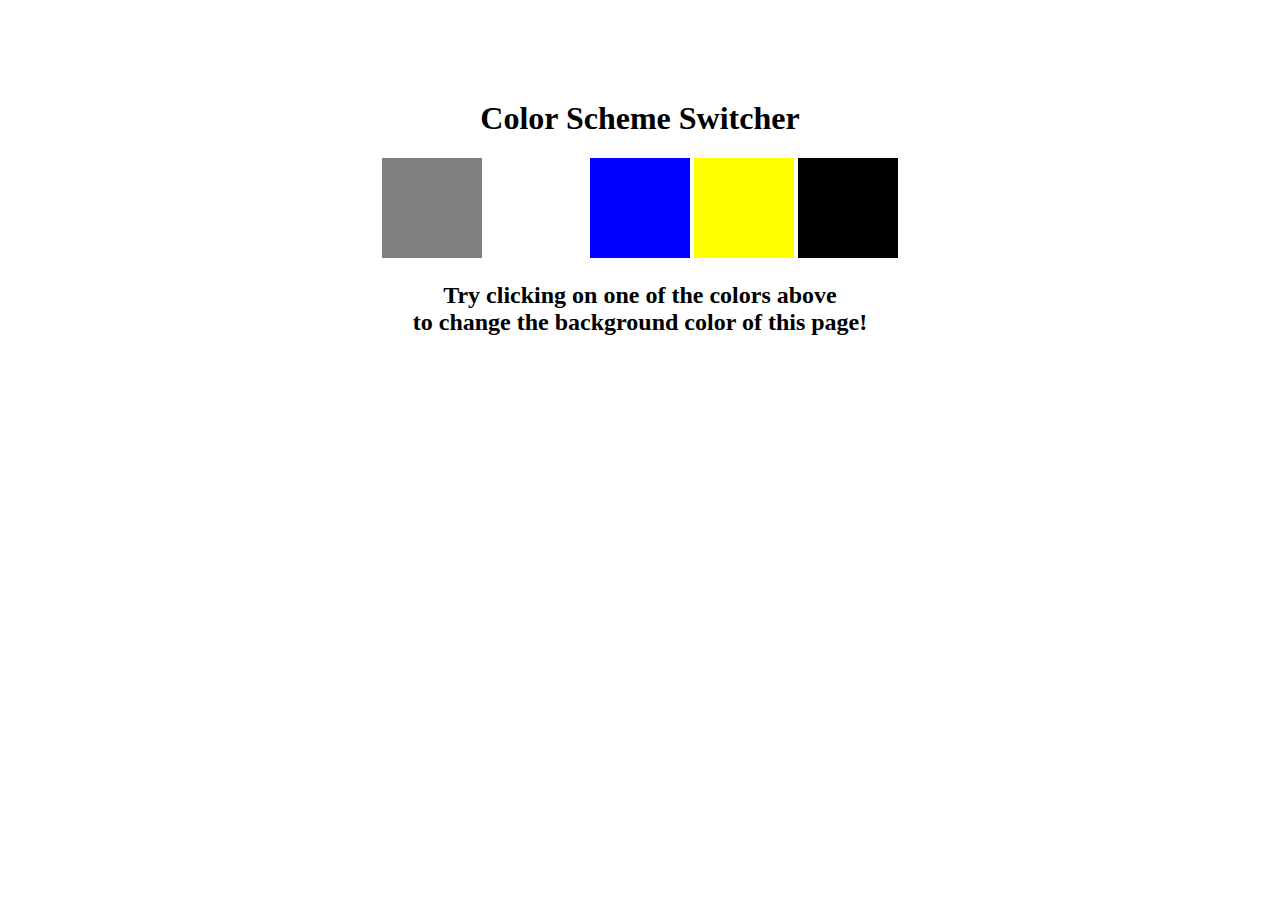
<file: color-changer/index.html>
<!DOCTYPE html>
<html lang="en">
  <head>
    <meta charset="UTF-8" />
    <meta name="viewport" content="width=device-width, initial-scale=1.0" />
    <meta http-equiv="X-UA-Compatible" content="ie=edge" />
    <link rel="stylesheet" href="style.css" />
    <!-- <link rel="stylesheet" href="/style.css" /> -->
    <title>JavaScript Background Color Switcher</title>
  </head>
  <body>
    <nav>
      <!-- <a href="/" aria-current="page">Home</a> -->
      <!-- <a target="_blank" href="https://www.youtube.com/@chaiaurcode"
        >Youtube channel</a
      > -->
    </nav>
    <div class="canvas">
      <!-- <a
        style="
          background-color: #fff;
          padding: 10px 30px;
          border-radius: 8px;
          color: #212121;
          text-decoration: none;
          border: 2px solid #212121;
        "
        href="../index.html"
        >Back to Home Page</a
      > -->
      <h1>Color Scheme Switcher</h1>
      <span class="button" id="grey"></span>
      <span class="button" id="white"></span>
      <span class="button" id="blue"></span>
      <span class="button" id="yellow"></span>
      <span class="button" id="black"></span>
      <h2>
        Try clicking on one of the colors above
        <span>to change the background color of this page!</span>
      </h2>
    </div>
    <script src="colorchangerproject.js"></script>
  </body>
</html>
</file>
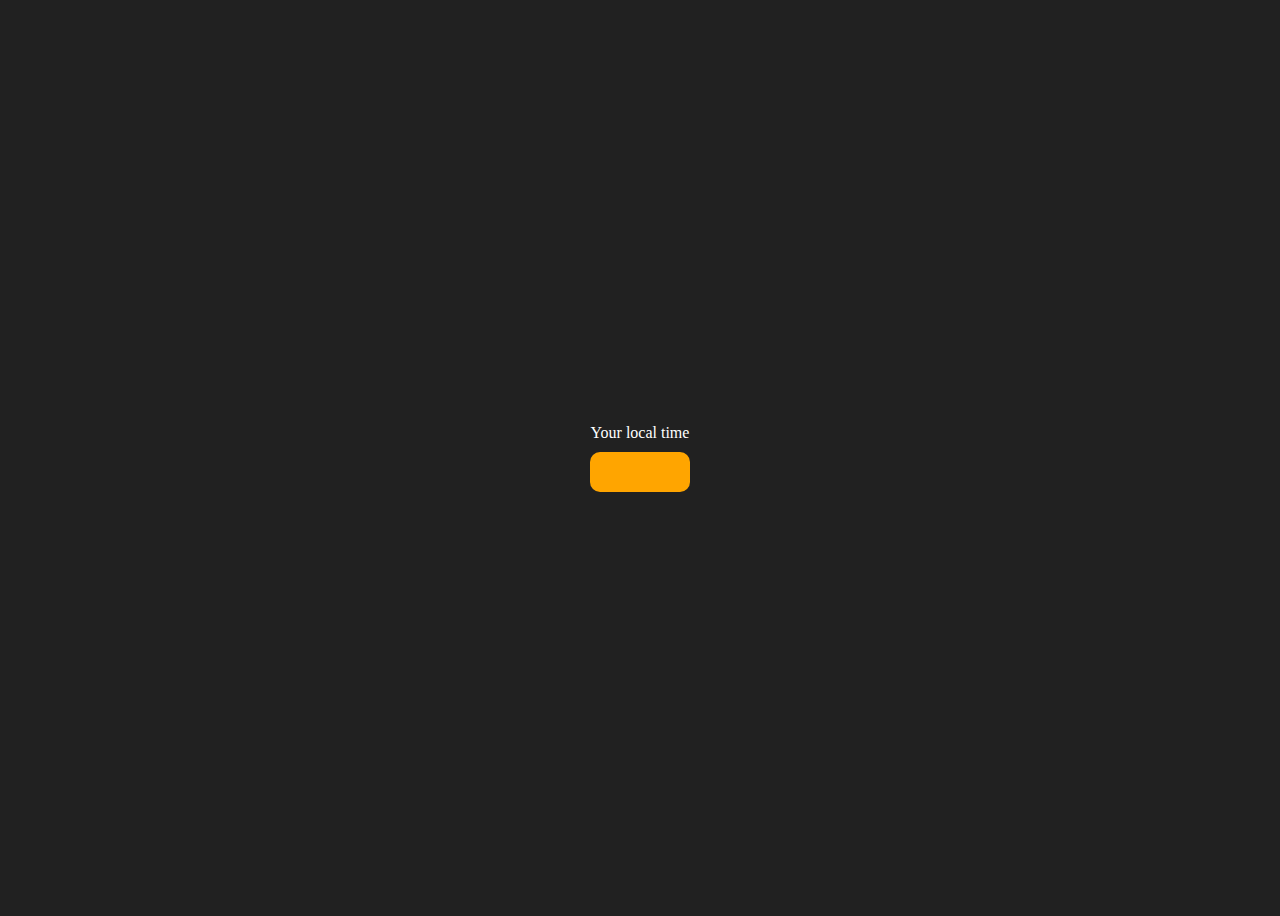
<file: DigitalClock/index.html>
<!DOCTYPE html>
<html lang="en">
  <head>
    <meta charset="UTF-8" />
    <meta name="viewport" content="width=device-width, initial-scale=1.0" />
    <meta http-equiv="X-UA-Compatible" content="ie=edge" />
    <!-- <link rel="stylesheet" type="text/css" href="../styles.css" /> -->
    <title>Your Local Time</title>
    <style>
      body {
        background-color: #212121;
        color: #fff;
      }
      .center {
        display: flex;
        height: 100vh;
        justify-content: center;
        align-items: center;
        flex-direction: column;
      }
      #clock {
        font-size: 40px;
        background-color: orange;
        padding: 20px 50px;
        margin-top: 10px;
        border-radius: 10px;
      }
    </style>
  </head>
  <body>
    <!-- <nav>
      <a href="/" aria-current="page">Home</a>
      <a target="_blank" href="https://www.youtube.com/@chaiaurcode"
        >Youtube channel</a
      >
    </nav> -->
    <div class="center">
      <div id="banner"><span>Your local time</span></div>
      <div id="clock"></div>
    </div>
    <script src="digitalclock.js"></script>
  </body>
</html>
</file>
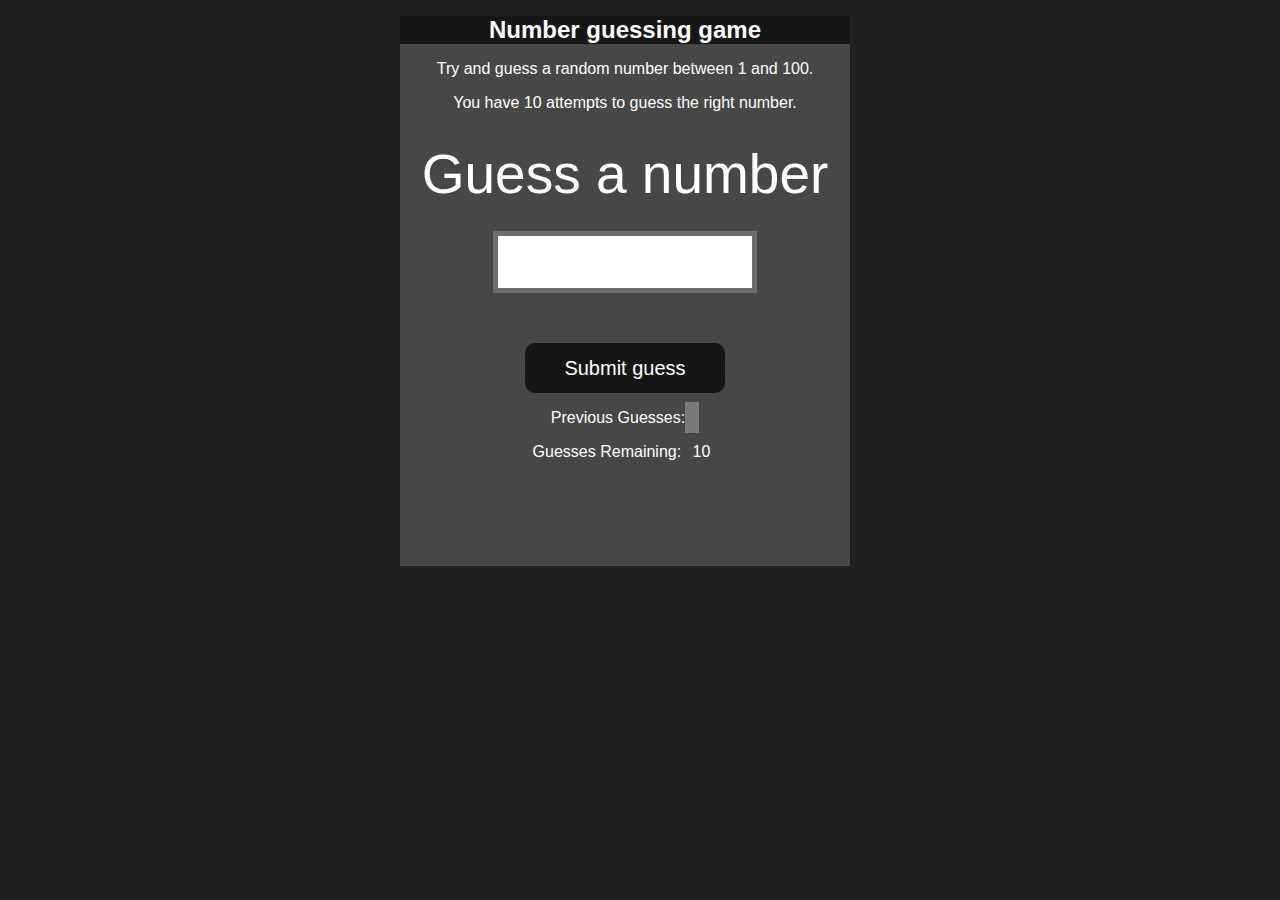
<file: GuessTheNumber/index.html>
<!DOCTYPE html>
<html lang="en">
<head>
    <meta charset="UTF-8">
    <meta name="viewport" content="width=device-width, initial-scale=1.0">
    <meta http-equiv="X-UA-Compatible" content="ie=edge">
    <title>Number Guessing Game</title>
    <link rel="stylesheet" href="style.css">
    <!-- <link rel="stylesheet" href="../styles.css"> -->
</head>
<body style="background-color:#212121; color:#fff;">
  <!-- <nav>
    <a href="/" aria-current="page">Home</a>
    <a target="_blank" href="https://www.youtube.com/@chaiaurcode"
      >Youtube channel</a
    >
  </nav> -->
    
    <div id="wrapper">
      <h1>Number guessing game</h1>
    <p>Try and guess a random number between 1 and 100.</p>
    <p>You have 10 attempts to guess the right number.</p>
    </br>
        <form class="form">
            <label2 for="guessField" id="guess">Guess a number</label>
            <input type="text" id="guessField" class="guessField">
            <input type="submit" id="subt" value="Submit guess" class="guessSubmit">
        </form>

        <div class="resultParas">
            <p >Previous Guesses: <span class="guesses"></span></p>
            <p >Guesses Remaining: <span class="lastResult">10</span></p>
            <p class="lowOrHi"></p>
        </div>
    </div>
    <script src="guessthenumber.js"></script>
</body>
</html>
</file>
<file: color-changer/style.css>
html {
    margin: 0;
  }
  
  span {
    display: block;
  }
  .canvas {
    margin: 100px auto 100px;
    width: 80%;
    text-align: center;
  }
  
  .button {
    width: 100px;
    height: 100px;
    /* border: solid black 2px; */
    display: inline-block;
  }
  
  #grey {
    background: grey;
  }
  
  #white {
    background: white;
  }
  #blue {
    background: blue;
  }
  #yellow {
    background: yellow;
  }
  #black {
    background: black;
  }
</file>
<file: GuessTheNumber/style.css>
html {
    font-family: sans-serif;
  }
  
  body {
    width: 300px;
    max-width: 750px;
    min-width: 480px;
    margin: 0 auto;
    background-color: #212121;
  }
  
  .lastResult {
    color: white;
    padding: 7px;
  }
  
  .guesses {
    color: white;
    padding: 7px;
  }
  
  button {
    background-color: #141414;
    color: #fff;
    width: 250px;
    height: 50px;
    border-radius: 25px;
    font-size: 30px;
    border-style: none;
    margin-top: 30px;
    /* margin-left: 50px; */
  }
  
  #subt {
    background-color: #161616;
    color: #ffffff;
    width: 200px;
    height: 50px;
    border-radius: 10px;
    font-size: 20px;
    border-style: none;
    margin-top: 50px;
    /* margin-left: 75px; */
  }
  
  #guessField {
    color: #000;
    width: 250px;
    height: 50px;
    font-size: 30px;
    border-style: none;
    margin-top: 25px;
  
    /* margin-left: 50px; */
    border: 5px solid #6c6d6d;
    text-align: center;
  }
  
  #guess {
    font-size: 55px;
    /* margin-left: 90px; */
    margin-top: 120px;
    color: #fff;
  }
  
  .guesses {
    background-color: #7a7a7a;
  }
  
  #wrapper {
    box-sizing: border-box;
    text-align: center;
    width: 450px;
    height: 550px;
    background-color: #474747;
    color: #fff;
    font-size: 12px;
  }
  
  h1 {
    background-color: #161616;
  
    color: #fff;
    text-align: center;
  }
  
  p {
    font-size: 16px;
    text-align: center;
  }
</file>
